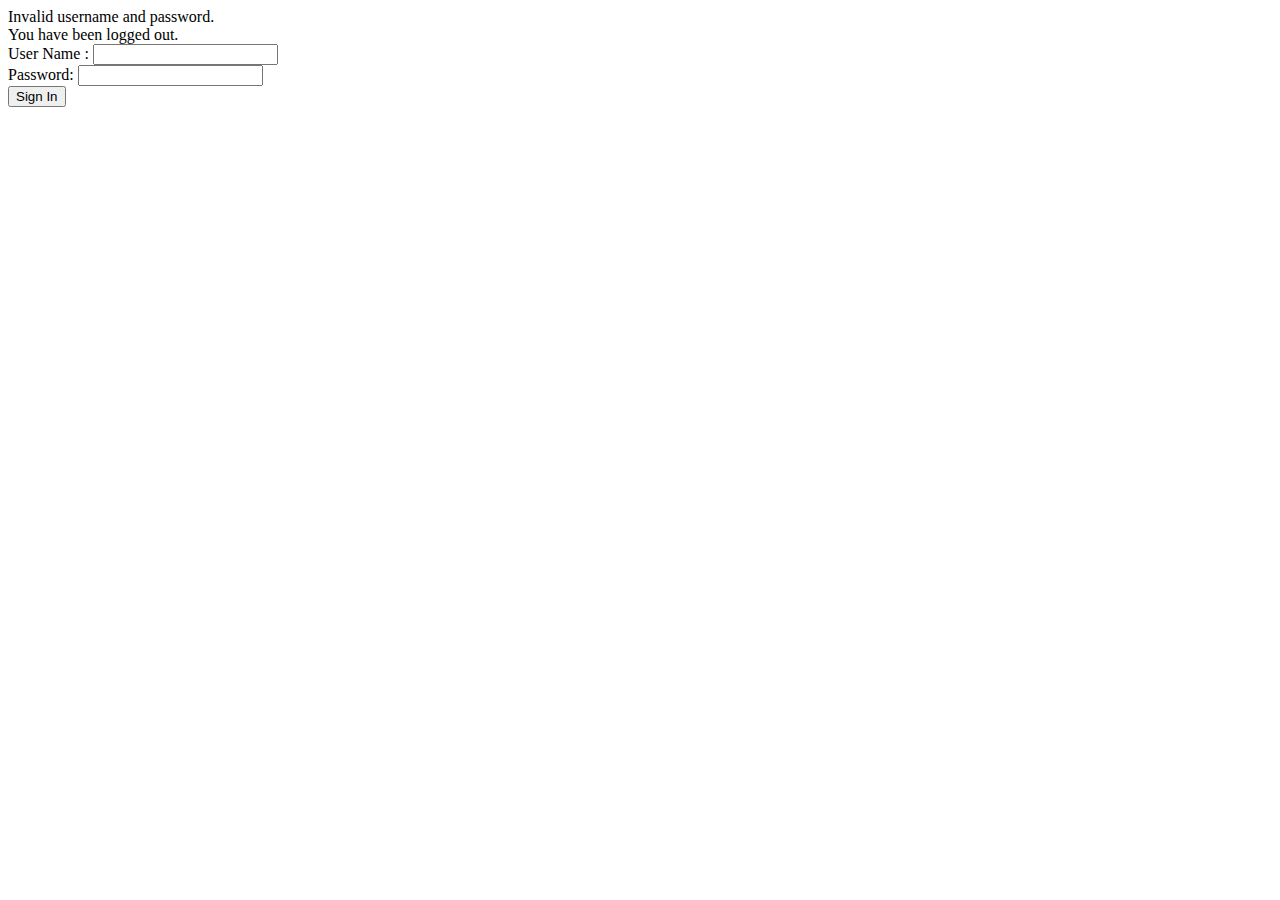
<file: src/main/resources/templates/login.html>
<!DOCTYPE html>
<html xmlns="http://www.w3.org/1999/xhtml" xmlns:th="https://www.thymeleaf.org">
<head>
  <meta http-equiv="Content-Type" content="text/javascript; charset=UTF-8; X-Content-Type-Options: nosniff" />
  <title>Spring Security Example </title>
</head>
<body>
<div th:if="${param.error}">
  Invalid username and password.
</div>
<div th:if="${param.logout}">
  You have been logged out.
</div>
<form th:action="@{/login}" method="post">
  <div><label> User Name : <input type="text" name="username"/> </label></div>
  <div><label> Password: <input type="password" name="password"/> </label></div>
  <div><input type="submit" value="Sign In"/></div>
</form>
</body>
</html>
</file>
